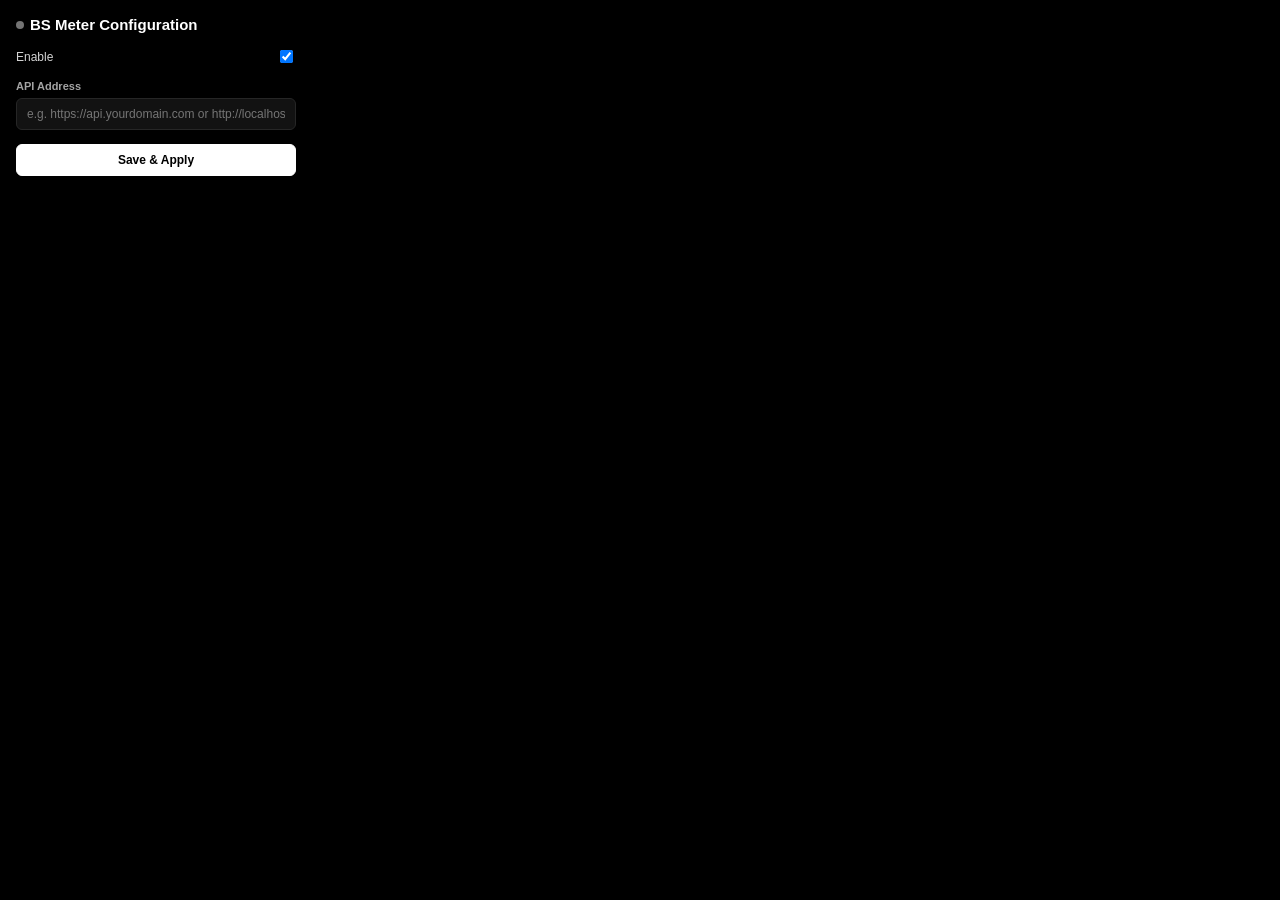
<file: extension/popup.html>
<!doctype html>
<html>
  <head>
    <meta charset="utf-8" />
    <title>BS Meter Settings</title>
    <style>
      body {
        width: 280px;
        margin: 0;
        padding: 16px;
        font-family:
          -apple-system, BlinkMacSystemFont, "Segoe UI", Roboto, Helvetica,
          Arial, sans-serif;
        background: #000000;
        color: #ffffff;
        border-radius: 6px;
      }
      h2 {
        font-size: 15px;
        margin: 0 0 14px 0;
        display: flex;
        align-items: center;
        gap: 6px;
        color: #ffffff;
      }
      .status-dot {
        width: 8px;
        height: 8px;
        border-radius: 50%;
        background: #737373;
        display: inline-block;
      }
      .status-dot.online {
        background: #10b981;
      }
      .status-dot.offline {
        background: #ef4444;
      }

      .toggle-row {
        display: flex;
        justify-content: space-between;
        align-items: center;
        margin-bottom: 14px;
        font-size: 12px;
        color: #d4d4d4;
      }

      label {
        font-size: 11px;
        font-weight: 600;
        color: #a3a3a3;
        display: block;
        margin-bottom: 6px;
      }
      input[type="text"] {
        width: 100%;
        box-sizing: border-box;
        padding: 8px 10px;
        background: #121212;
        border: 1px solid #262626;
        border-radius: 6px;
        color: #ffffff;
        font-size: 12px;
        margin-bottom: 14px;
      }
      input[type="text"]:focus {
        outline: none;
        border-color: #ffffff;
      }

      button#saveBtn {
        width: 100%;
        padding: 8px 12px;
        border-radius: 6px;
        font-size: 12px;
        font-weight: 700;
        cursor: pointer;
        border: 1px solid #ffffff;
        background: #ffffff;
        color: #000000;
        transition: all 0.15s ease;
      }
      button#saveBtn:hover {
        background: #e5e5e5;
        border-color: #e5e5e5;
      }
    </style>
  </head>
  <body>
    <h2>
      <span class="status-dot" id="statusDot"></span>
      BS Meter Configuration
    </h2>

    <div class="toggle-row">
      <span>Enable</span>
      <input type="checkbox" id="enabledCheckbox" checked />
    </div>

    <label for="apiUrl">API Address</label>
    <input
      type="text"
      id="apiUrl"
      placeholder="e.g. https://api.yourdomain.com or http://localhost:8000"
    />

    <button id="saveBtn">Save & Apply</button>

    <script src="popup.js"></script>
  </body>
</html>
</file>
